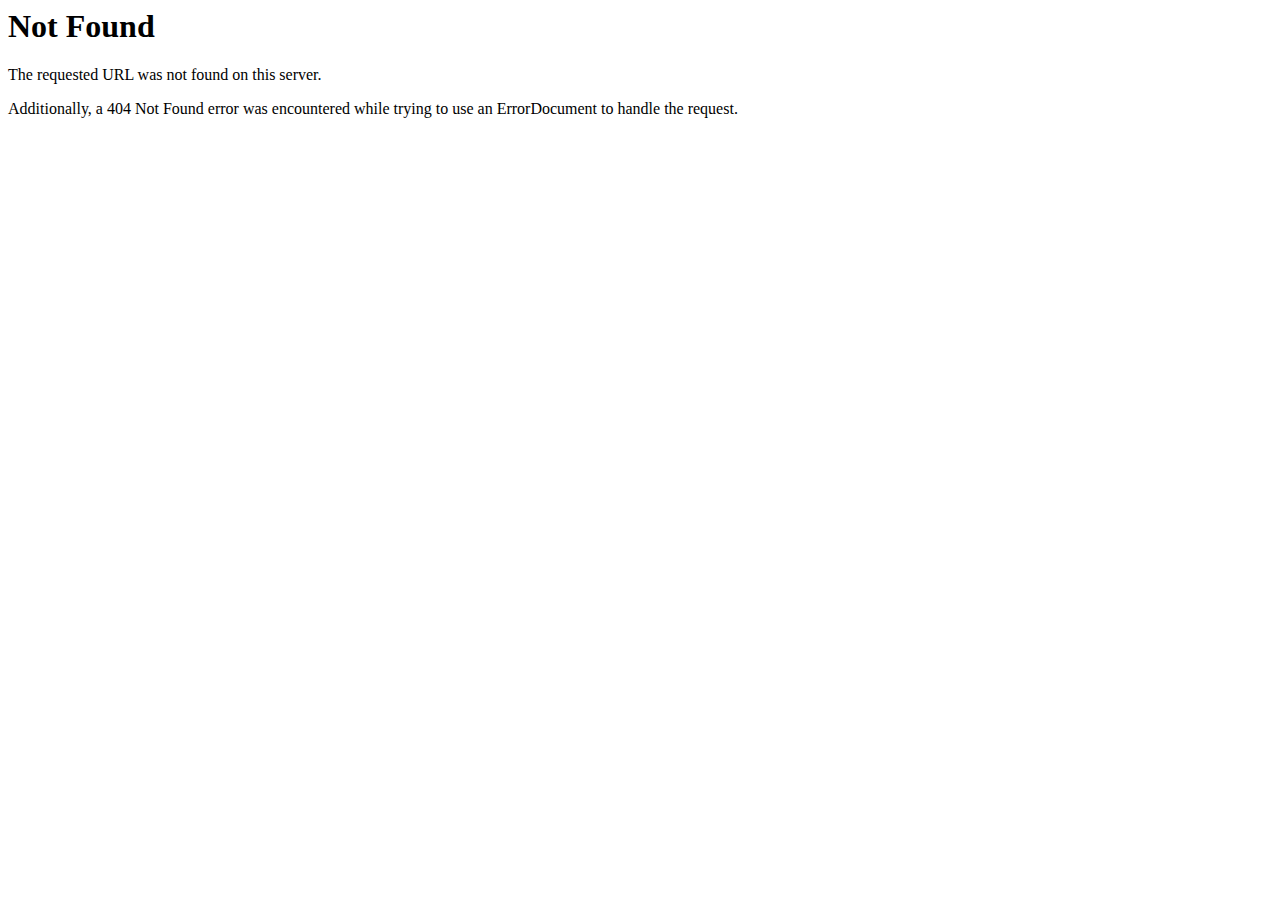
<file: jquery-3.3.1.slim.min.html>
<!DOCTYPE HTML PUBLIC "-//IETF//DTD HTML 2.0//EN">
<html><head>
<title>404 Not Found</title>
</head><body>
<h1>Not Found</h1>
<p>The requested URL was not found on this server.</p>
<p>Additionally, a 404 Not Found
error was encountered while trying to use an ErrorDocument to handle the request.</p>
</body></html>
</file>
